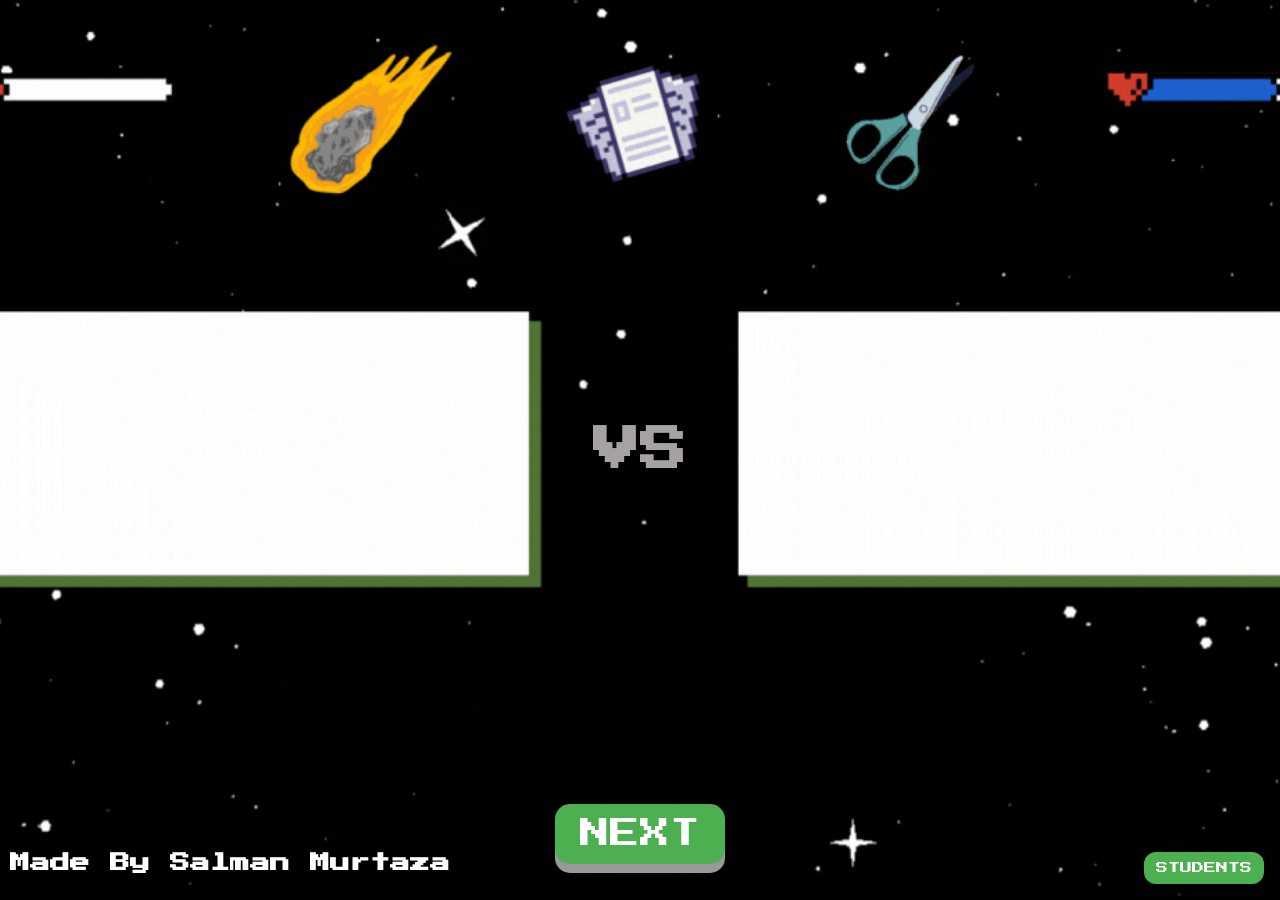
<file: index.html>
<!-- UPDATED HTML (game.html) -->
<!DOCTYPE html>
<html lang="en">
<head>
  <meta charset="UTF-8" />
  <meta name="viewport" content="width=device-width, initial-scale=1.0" />
  <link rel="preconnect" href="https://fonts.googleapis.com" />
  <link rel="preconnect" href="https://fonts.gstatic.com" crossorigin />
  <link href="https://fonts.googleapis.com/css2?family=Press+Start+2P&display=swap" rel="stylesheet" />
  <link rel="stylesheet" href="css/style.css" />
  <script src="js/script.js" defer></script>
  <link rel="icon" type="image/x-icon" href="/img/favicon_io/android-chrome-192x192.png" />
  <title>Rock Paper Scissors</title>
</head>

<body id="gameBody">
  <audio src="./audio/okay lets go.mp3" class="click-audio"></audio>

  
  <div class="setup-panel" id="setupPanel">
    <h3 class="setup-title">Students List</h3>

    <p class="setup-hint">
      Add one student per line, then click SAVE. Keep the total count even.
    </p>

    <textarea id="studentsInput" class="setup-textarea" placeholder="Example:
Salman
Zainab
Bashayer"></textarea>

    <div class="setup-actions">
      <button class="setup-btn" id="saveStudentsBtn" type="button">SAVE</button>
      <button class="setup-btn danger" id="clearStudentsBtn" type="button">CLEAR</button>
    </div>

    <div class="setup-meta">
      <span id="studentsCountLabel">0 students</span>
      <span id="studentsWarnLabel"></span>
    </div>
  </div>

  <div class="flex-con">
    <div class="remain"></div>

    <div class="names-con">
      <div class="names">
        <h3 class="s1"></h3>
      </div>
      <h3 class="vs">VS</h3>
      <div class="names">
        <h3 class="s2"></h3>
      </div>
    </div>

    <div class="button-con">
        <div class="toolbar">
        <button type="button" class="manageBtn" id="toggleSetupBtn">STUDENTS</button>
        <!-- <button type="button" class="manageBtn danger" id="clearStudentsBtn">CLEAR</button> -->
        </div>

        <button onclick="randm()" class="nextButton">NEXT</button>
    </div>

    <h2 id="credit">Made By Salman Murtaza</h2>
  </div>

  <img alt="" class="dance1" />
  <img alt="" class="dance2" />
  <img alt="" class="dance3" />
</body>
</html>
</file>
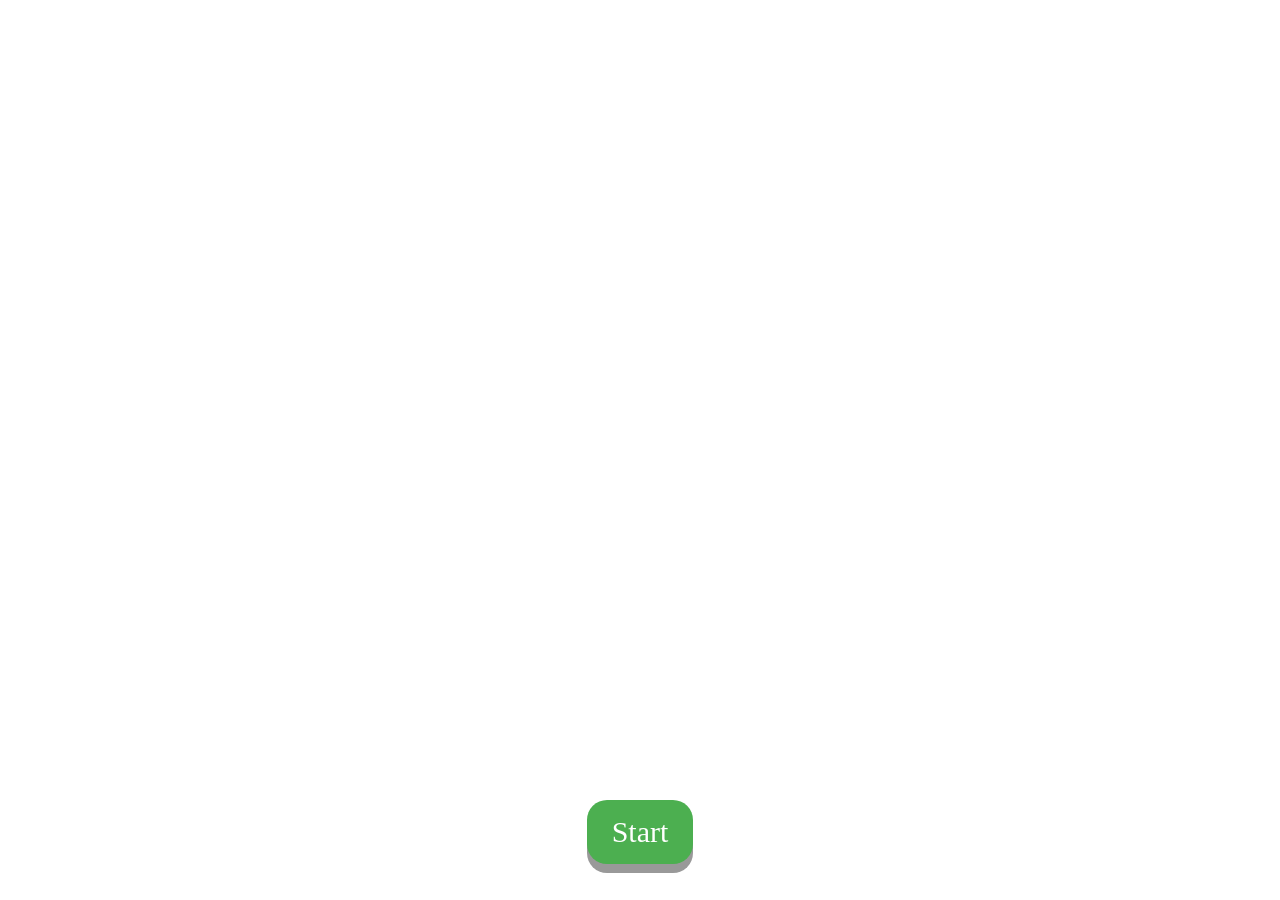
<file: index2.html>
<!DOCTYPE html>
<html lang="en">
<head>
    <meta charset="UTF-8">
    <meta name="viewport" content="width=device-width, initial-scale=1.0">
    <link rel="stylesheet" href="./css/style.css">
    <script src="./js/script.js" defer></script>
    <title>Document</title>
</head>
<body id="homeBody">
    <button id="startButton" onclick="playVideo()">Start</button>
    <video src="./videos/start-video.mp4"></video>
</body>
</html>
</file>
<file: css/style.css>
#gameBody{
    margin: 0;
    background-image: url('../img/page 2.gif');
    background-position: center;
    background-size: cover;
    /* background-repeat: no-repeat; */
    /* background-position: center; */
    /* text-align: center; */
    display: flex;
    justify-content: center;
    align-items: end;
    height: 100vh;
    font-family: 'Press Start 2P', cursive;
}

#homeBody {
    margin: 0;
    overflow: hidden;
    display: flex;
    justify-content: center;
}

video {
    position: absolute;
    top: 0;
    width: 100vw;
    z-index: -1;
}
#startButton {
    font-size: 30px;
    /* left: 42%; */
    border-radius: 20px;

}

.flex-con {
    font-size: 40px;
    color: rgb(74, 74, 82);
    height: 100vh;
    width: 100vw;
    /* background-color: aqua; */
    display: flex;
    flex-direction: column;
    justify-content: center;
    align-items: center;
    /* justify-content: space-evenly; */
}

.s1 {
    color: brown;
}
.s2 {
    color: blue;
    /* padding-right: 120px; */

}

.vs {
    /* position: absolute; */
    /* left: 47%; */
    color: rgb(166, 162, 162);
}
.names-con {
    display: flex;
    width: 94vw;
    justify-content: center;
    justify-content: space-around;
}
.button-con {
    display: flex;
    width: 100vw;
    justify-content: center;
    align-items: center;
}
button {
    position: absolute;
    bottom: 4%;
    font-family: 'Press Start 2P', cursive;
    border: 0;
    display: inline-block;
    padding: 15px 25px;
    font-size: 30px;
    cursor: pointer;
    text-align: center;
    text-decoration: none;
    outline: none;
    color: #fff;
    background-color: #4CAF50;
    border: none;
    border-radius: 15px;
    box-shadow: 0 9px #999;
}

button:hover {background-color: #3e8e41}

button:active {
  background-color: #3e8e41;
  box-shadow: 0 5px #666;
  transform: translateY(4px);
}

.dance1, .dance2, .dance3 {
    position: fixed;
}

.dance1 {
    left: 100px;
    width: 350px;
}

.dance2 {
    width: 450px;
}

.dance3 {
    right: 10px;
    width: 600px;
}

.remain{
    position: fixed;
    color: rgb(210, 210, 210);
    top: 20vh;
    font-size: 35px;
    /* margin-top: -10%; */
}

.names {
    width: 40%;
    text-align: center;
    /* margin-bottom: 50px; */
}

#credit {
    position: absolute;
    left: 10px;
    bottom: 10px;
    font-size: 20px;
    color: white;
    /* top: 20px; */
}

.setup-panel{
  position: fixed;
  top: 12px;
  left: 50%;
  transform: translateX(-50%);
  width: min(680px, 92vw);
  background: rgba(0,0,0,0.65);
  border: 2px solid rgba(255,255,255,0.2);
  border-radius: 14px;
  padding: 14px 14px 12px;
  z-index: 20;
  color: #fff;
  backdrop-filter: blur(6px);
}

.setup-title{
  margin: 0 0 8px 0;
  font-size: 16px;
  color: rgb(210, 210, 210);
}

.setup-hint{
  margin: 0 0 10px 0;
  font-size: 10px;
  line-height: 1.5;
  color: rgb(210, 210, 210);
}

.setup-textarea{
  width: 100%;
  height: 120px;
  resize: vertical;
  border-radius: 10px;
  border: 2px solid rgba(255,255,255,0.15);
  padding: 10px;
  box-sizing: border-box;
  background: rgba(0,0,0,0.45);
  color: #fff;
  font-family: 'Press Start 2P', cursive;
  font-size: 10px;
  line-height: 1.6;
  outline: none;
}

.setup-actions{
  display: flex;
  gap: 10px;
  margin-top: 10px;
}

.setup-btn{
  position: static;          
  bottom: auto;               
  font-size: 14px;
  padding: 10px 14px;
  border-radius: 12px;
  box-shadow: none;
  background-color: #4CAF50;
}

.setup-btn:hover{ background-color: #3e8e41; }

.setup-btn:active{
  box-shadow: none;
  transform: translateY(2px);
}

/* .setup-btn.danger{
  background-color: #d9534f;
}

.setup-btn.danger:hover{
  background-color: #c64541;
} */

.setup-meta{
  margin-top: 10px;
  display: flex;
  justify-content: space-between;
  gap: 10px;
  font-size: 10px;
  color: rgb(210, 210, 210);
}

#studentsWarnLabel{
  color: #ffd54f;
}

.setup-panel{
  display: none;
}
.setup-panel.is-open{
  display: block;
}

.toolbar{
  position: fixed;
  bottom: 16px;
  right: 16px;

  display: flex;
  gap: 10px;
}
.manageBtn{
  position: static;
  font-size: 12px;
  padding: 10px 12px;
  border-radius: 12px;
  box-shadow: none;
}

.manageBtn.danger{
  background-color: #d9534f;
}

.manageBtn.danger:hover{
  background-color: #c64541;
}
</file>
